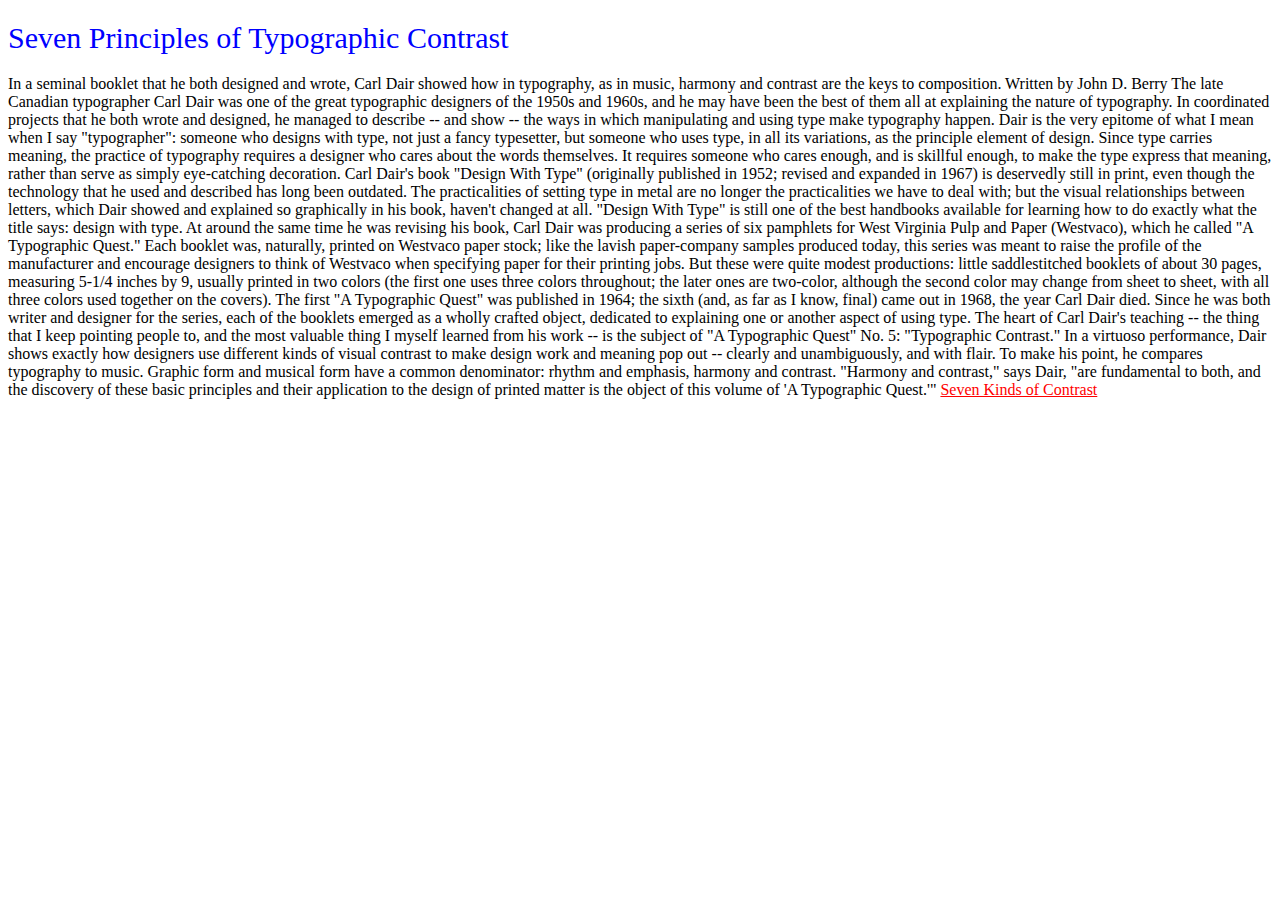
<file: index.html>
<!DOCTYPE html><!--document type declaration-->
<html>
    <head><!-- a container for metadata -->
        <meta charset="utf-8"><!--charset: character encoding capable of encoding all characters on the web  -->
        <meta http-equiv="X-UA-Compatible" content="IE=edge,chrome=1"><!--for browser compatibility: choose rendering engine to view the page in an correct view (for old ver. IE)  -->
        <title>Seven Principles of Typographic Contrast</title><!--declaring the title, or name, of the HTML document. displayed in the browser's title bar-->
        <meta name="description" content=""><!--keywords/snippet for search engines-->
        <meta name="viewport" content="width=device-width"><!--the browser will (probably) render the width of the page at the width of its own screen -->
        <link rel="stylesheet" href="./common/style.css">
    </head>
    <body><!--all the contents of an HTML document goes here-->
        <p> Seven Principles of Typographic Contrast </p>
        
        In a seminal booklet that he both designed and wrote, Carl Dair showed how in typography, as in music, harmony and contrast are the keys to composition.

        Written by John D. Berry

        The late Canadian typographer Carl Dair was one of the great typographic designers of the 1950s and 1960s, and he may have been the best of them all at explaining the nature of typography. In coordinated projects that he both wrote and designed, he managed to describe -- and show -- the ways in which manipulating and using type make typography happen.

        Dair is the very epitome of what I mean when I say "typographer": someone who designs with type, not just a fancy typesetter, but someone who uses type, in all its variations, as the principle element of design. Since type carries meaning, the practice of typography requires a designer who cares about the words themselves. It requires someone who cares enough, and is skillful enough, to make the type express that meaning, rather than serve as simply eye-catching decoration.

        Carl Dair's book "Design With Type" (originally published in 1952; revised and expanded in 1967) is deservedly still in print, even though the technology that he used and described has long been outdated. The practicalities of setting type in metal are no longer the practicalities we have to deal with; but the visual relationships between letters, which Dair showed and explained so graphically in his book, haven't changed at all. "Design With Type" is still one of the best handbooks available for learning how to do exactly what the title says: design with type.

        At around the same time he was revising his book, Carl Dair was producing a series of six pamphlets for West Virginia Pulp and Paper (Westvaco), which he called "A Typographic Quest." Each booklet was, naturally, printed on Westvaco paper stock; like the lavish paper-company samples produced today, this series was meant to raise the profile of the manufacturer and encourage designers to think of Westvaco when specifying paper for their printing jobs. But these were quite modest productions: little saddlestitched booklets of about 30 pages, measuring 5-1/4 inches by 9, usually printed in two colors (the first one uses three colors throughout; the later ones are two-color, although the second color may change from sheet to sheet, with all three colors used together on the covers). The first "A Typographic Quest" was published in 1964; the sixth (and, as far as I know, final) came out in 1968, the year Carl Dair died. Since he was both writer and designer for the series, each of the booklets emerged as a wholly crafted object, dedicated to explaining one or another aspect of using type.

        The heart of Carl Dair's teaching -- the thing that I keep pointing people to, and the most valuable thing I myself learned from his work -- is the subject of "A Typographic Quest" No. 5: "Typographic Contrast." In a virtuoso performance, Dair shows exactly how designers use different kinds of visual contrast to make design work and meaning pop out -- clearly and unambiguously, and with flair. To make his point, he compares typography to music.

        Graphic form and musical form have a common denominator: rhythm and emphasis, harmony and contrast. "Harmony and contrast," says Dair, "are fundamental to both, and the discovery of these basic principles and their application to the design of printed matter is the object of this volume of 'A Typographic Quest.'"

        <a href="html2.html">Seven Kinds of Contrast</a>
    </body>
</html>
</file>
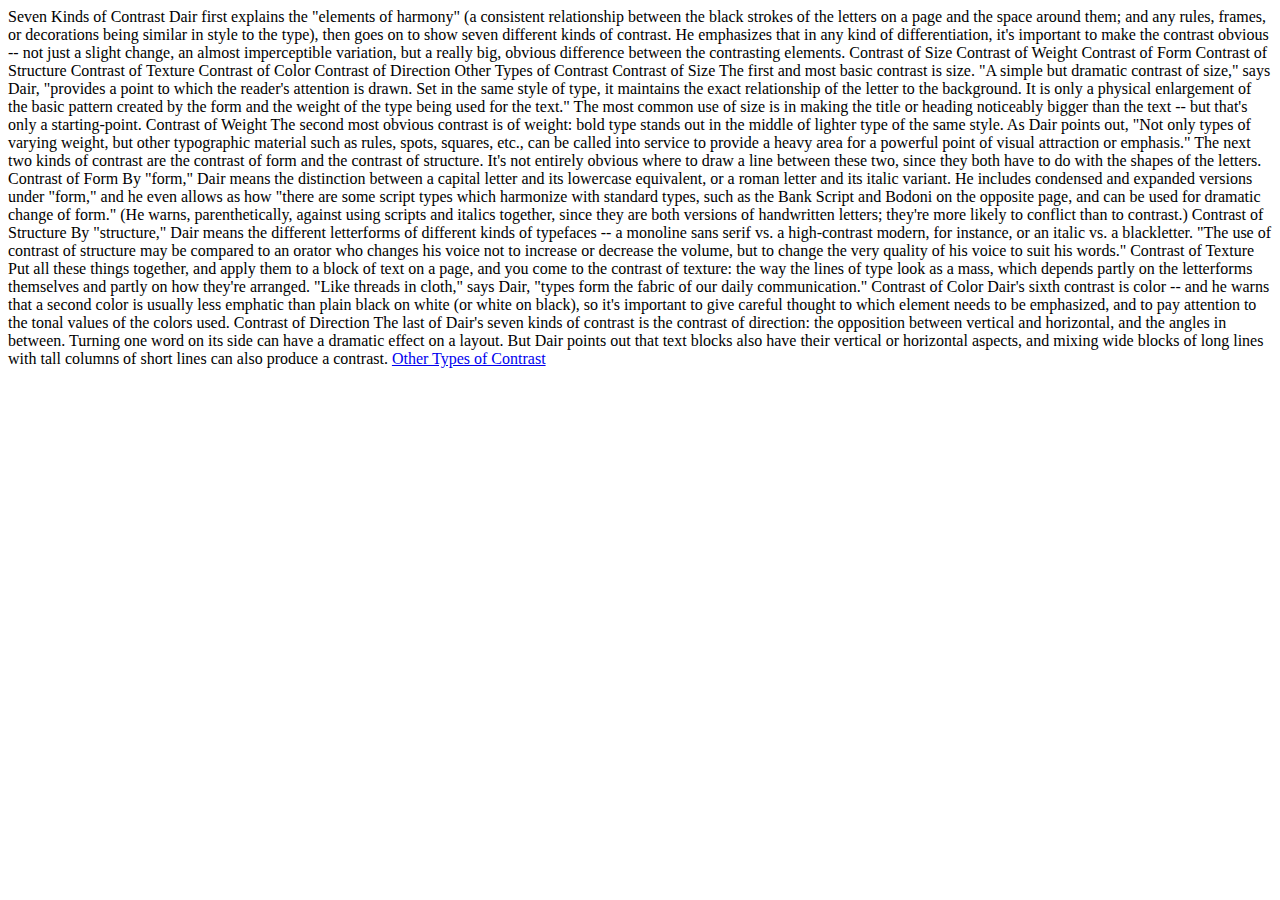
<file: html2.html>
<!DOCTYPE html><!--document type declaration-->
<html>
    <head><!-- a container for metadata -->
        <meta charset="utf-8"><!--charset: character encoding capable of encoding all characters on the web  -->
        <meta http-equiv="X-UA-Compatible" content="IE=edge,chrome=1"><!--for browser compatibility: choose rendering engine to view the page in an correct view (for old ver. IE)  -->
        <title>Harmony and Contrast</title><!--declaring the title, or name, of the HTML document. displayed in the browser's title bar-->
        <meta name="description" content=""><!--keywords/snippet for search engines-->
        <meta name="viewport" content="width=device-width"><!--the browser will (probably) render the width of the page at the width of its own screen -->
    </head>
    <body><!--all the contents of an HTML document goes here-->
        Seven Kinds of Contrast

        Dair first explains the "elements of harmony" (a consistent relationship between the black strokes of the letters on a page and the space around them; and any rules, frames, or decorations being similar in style to the type), then goes on to show seven different kinds of contrast. He emphasizes that in any kind of differentiation, it's important to make the contrast obvious -- not just a slight change, an almost imperceptible variation, but a really big, obvious difference between the contrasting elements.

        Contrast of Size
        Contrast of Weight
        Contrast of Form
        Contrast of Structure
        Contrast of Texture
        Contrast of Color
        Contrast of Direction
        Other Types of Contrast

        Contrast of Size

        The first and most basic contrast is size. "A simple but dramatic contrast of size," says Dair, "provides a point to which the reader's attention is drawn. Set in the same style of type, it maintains the exact relationship of the letter to the background. It is only a physical enlargement of the basic pattern created by the form and the weight of the type being used for the text." The most common use of size is in making the title or heading noticeably bigger than the text -- but that's only a starting-point.

        Contrast of Weight

        The second most obvious contrast is of weight: bold type stands out in the middle of lighter type of the same style. As Dair points out, "Not only types of varying weight, but other typographic material such as rules, spots, squares, etc., can be called into service to provide a heavy area for a powerful point of visual attraction or emphasis."

        The next two kinds of contrast are the contrast of form and the contrast of structure. It's not entirely obvious where to draw a line between these two, since they both have to do with the shapes of the letters.


        Contrast of Form

        By "form," Dair means the distinction between a capital letter and its lowercase equivalent, or a roman letter and its italic variant. He includes condensed and expanded versions under "form," and he even allows as how "there are some script types which harmonize with standard types, such as the Bank Script and Bodoni on the opposite page, and can be used for dramatic change of form." (He warns, parenthetically, against using scripts and italics together, since they are both versions of handwritten letters; they're more likely to conflict than to contrast.)

        Contrast of Structure

        By "structure," Dair means the different letterforms of different kinds of typefaces -- a monoline sans serif vs. a high-contrast modern, for instance, or an italic vs. a blackletter. "The use of contrast of structure may be compared to an orator who changes his voice not to increase or decrease the volume, but to change the very quality of his voice to suit his words."

        Contrast of Texture

        Put all these things together, and apply them to a block of text on a page, and you come to the contrast of texture: the way the lines of type look as a mass, which depends partly on the letterforms themselves and partly on how they're arranged. "Like threads in cloth," says Dair, "types form the fabric of our daily communication."


        Contrast of Color

        Dair's sixth contrast is color -- and he warns that a second color is usually less emphatic than plain black on white (or white on black), so it's important to give careful thought to which element needs to be emphasized, and to pay attention to the tonal values of the colors used.

        Contrast of Direction

        The last of Dair's seven kinds of contrast is the contrast of direction: the opposition between vertical and horizontal, and the angles in between. Turning one word on its side can have a dramatic effect on a layout. But Dair points out that text blocks also have their vertical or horizontal aspects, and mixing wide blocks of long lines with tall columns of short lines can also produce a contrast.

        <a href="html3.html">Other Types of Contrast</a>
    </body>
</html>
</file>
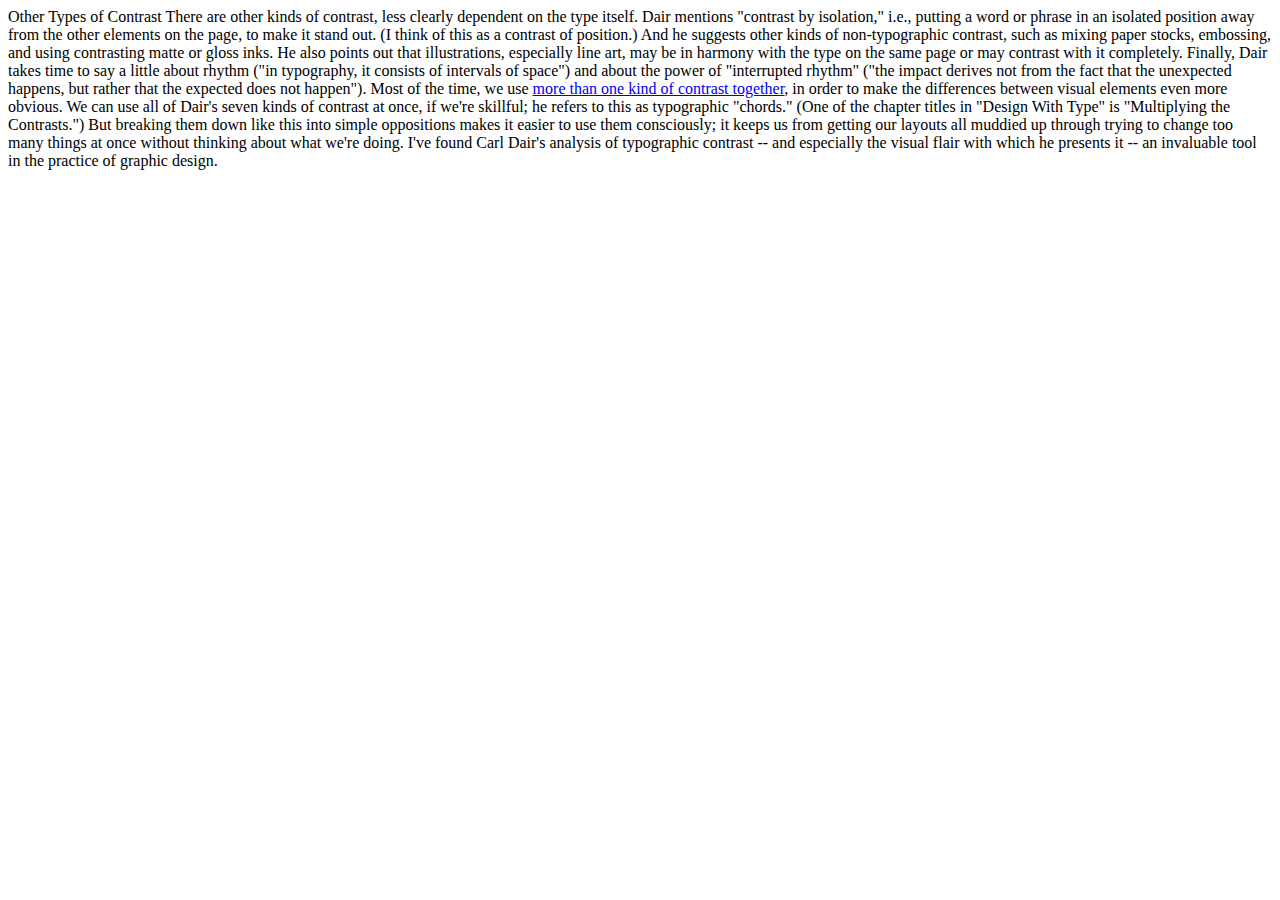
<file: html3.html>
<!DOCTYPE html><!--document type declaration-->
<html>
    <head><!-- a container for metadata -->
        <meta charset="utf-8"><!--charset: character encoding capable of encoding all characters on the web  -->
        <meta http-equiv="X-UA-Compatible" content="IE=edge,chrome=1"><!--for browser compatibility: choose rendering engine to view the page in an correct view (for old ver. IE)  -->
        <title>Other Types of Contrast</title><!--declaring the title, or name, of the HTML document. displayed in the browser's title bar-->
        <meta name="description" content=""><!--keywords/snippet for search engines-->
        <meta name="viewport" content="width=device-width"><!--the browser will (probably) render the width of the page at the width of its own screen -->
    </head>
    <body><!--all the contents of an HTML document goes here-->
        Other Types of Contrast

        There are other kinds of contrast, less clearly dependent on the type itself. Dair mentions "contrast by isolation," i.e., putting a word or phrase in an isolated position away from the other elements on the page, to make it stand out. (I think of this as a contrast of position.) And he suggests other kinds of non-typographic contrast, such as mixing paper stocks, embossing, and using contrasting matte or gloss inks. He also points out that illustrations, especially line art, may be in harmony with the type on the same page or may contrast with it completely.

        Finally, Dair takes time to say a little about rhythm ("in typography, it consists of intervals of space") and about the power of "interrupted rhythm" ("the impact derives not from the fact that the unexpected happens, but rather that the expected does not happen").

        Most of the time, we use <a href="index.html">more than one kind of contrast together</a>, in order to make the differences between visual elements even more obvious. We can use all of Dair's seven kinds of contrast at once, if we're skillful; he refers to this as typographic "chords." (One of the chapter titles in "Design With Type" is "Multiplying the Contrasts.") But breaking them down like this into simple oppositions makes it easier to use them consciously; it keeps us from getting our layouts all muddied up through trying to change too many things at once without thinking about what we're doing. I've found Carl Dair's analysis of typographic contrast -- and especially the visual flair with which he presents it -- an invaluable tool in the practice of graphic design.
    </body>
</html>
</file>
<file: common/style.css>
p {
    color:blue;
    font-size: 30px;
    line-height: 15px;
}

a {
    color: red;
}

a:hover{
    color:blue;
}
</file>
